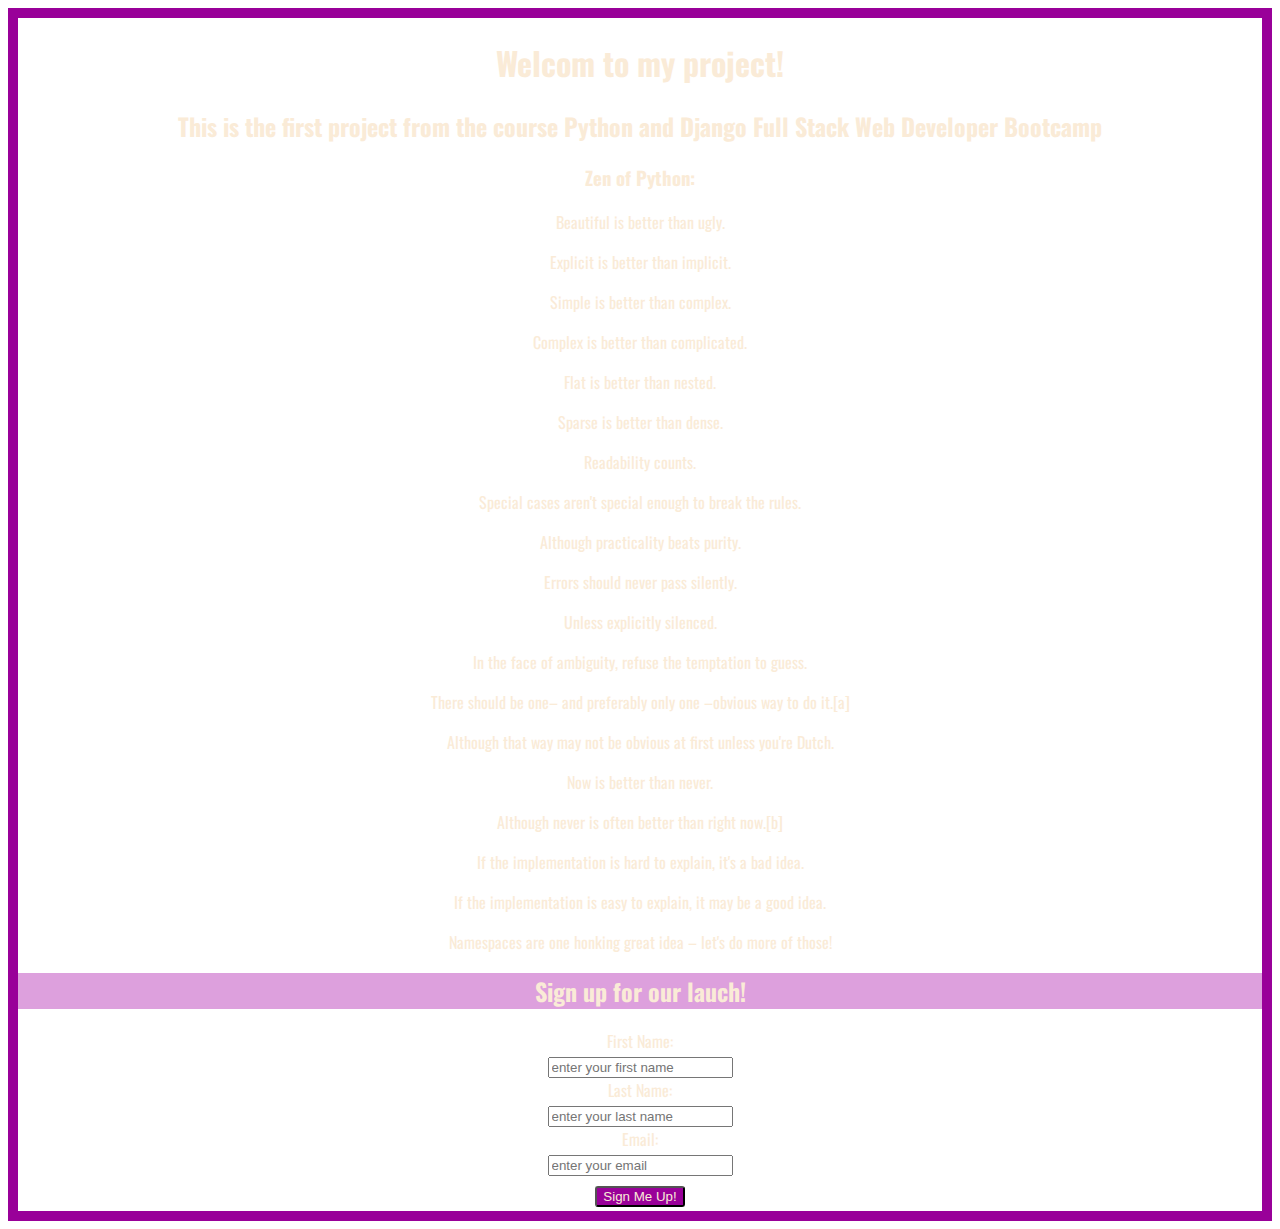
<file: index.html>
<!DOCTYPE html>
<html lang="en">
<head>
    <meta charset="UTF-8">
    <meta name="viewport" content="width=device-width, initial-scale=1.0">
    <link rel="stylesheet" href="style.css">
    <link rel="preconnect" href="https://fonts.googleapis.com"><link rel="preconnect" href="https://fonts.gstatic.com" crossorigin><link href="https://fonts.googleapis.com/css2?family=Oswald:wght@400;600;700&display=swap" rel="stylesheet">
    <link rel="preconnect" href="https://fonts.googleapis.com"><link rel="preconnect" href="https://fonts.gstatic.com" crossorigin><link href="https://fonts.googleapis.com/css2?family=Josefin+Sans&family=Oswald:wght@400;600;700&display=swap" rel="stylesheet">
    <title>My Pageeeeee!</title>
</head>
<body>
    <h1>Welcom to my project!</h1>

    <h2>This is the first project from the course Python and Django Full Stack Web Developer Bootcamp</h2>
    <p></p>
    <h3>Zen of Python: </h3>
    <div class="sometext">

    <p>Beautiful is better than ugly.</p>
    <p>Explicit is better than implicit.</p>
    <p>Simple is better than complex.</p>
    <p>Complex is better than complicated.</p>
    <p>Flat is better than nested.</p>
    <p>Sparse is better than dense.</p>
    <p>Readability counts.</p>
    <p>Special cases aren't special enough to break the rules.</p>
    <p>Although practicality beats purity.</p>
    <p>Errors should never pass silently.</p>
    <p>Unless explicitly silenced.</p>
    <p>In the face of ambiguity, refuse the temptation to guess.</p>
    <p>There should be one– and preferably only one –obvious way to do it.[a]</p>
    <p>Although that way may not be obvious at first unless you're Dutch.</p>
    <p>Now is better than never.</p>
    <p>Although never is often better than right now.[b]</p>
    <p>If the implementation is hard to explain, it's a bad idea.</p>
    <p>If the implementation is easy to explain, it may be a good idea.</p>
    <p>Namespaces are one honking great idea – let's do more of those!</p>

    </div>
    <h2 id="sign">Sign up for our lauch!</h2>
    <div class="form">
    <form class="emailform" action="thankyou.html" method="get">

        <label for="first">First Name: </label><br>
        <input type="text" name="firts" value="" placeholder="enter your first name"><br>
      
        <label for="last">Last Name: </label><br>
        <input type="text" name="last" value="" placeholder="enter your last name"><br>
       
        <label for="email">Email: </label><br>
        <input type="email" name="email" value="" placeholder="enter your email"><br>
      
        <input id='sub'type="submit" name="" value="Sign Me Up!"><br>







    </form>
    </div>
    
</body>
</html>
</file>
<file: style.css>
body{
    text-align: center;
    font-family: 'Josefin Sans', sans-serif;
    font-family: 'Oswald', sans-serif;
    background-image: url(https://images.hdqwalls.com/wallpapers/the-valley-minimal-4k-9y.jpg);
    color: antiquewhite;
    border: 10px solid #990099;
}

h1{
    font-family: 'Oswald', sans-serif;
}

#sign{
    background-color: plum;
}

#sub{
    background-color: #990099;
    margin: 4px;
    margin-top: 10px;
    color: antiquewhite;
    border-radius: 3px;
}
</file>
